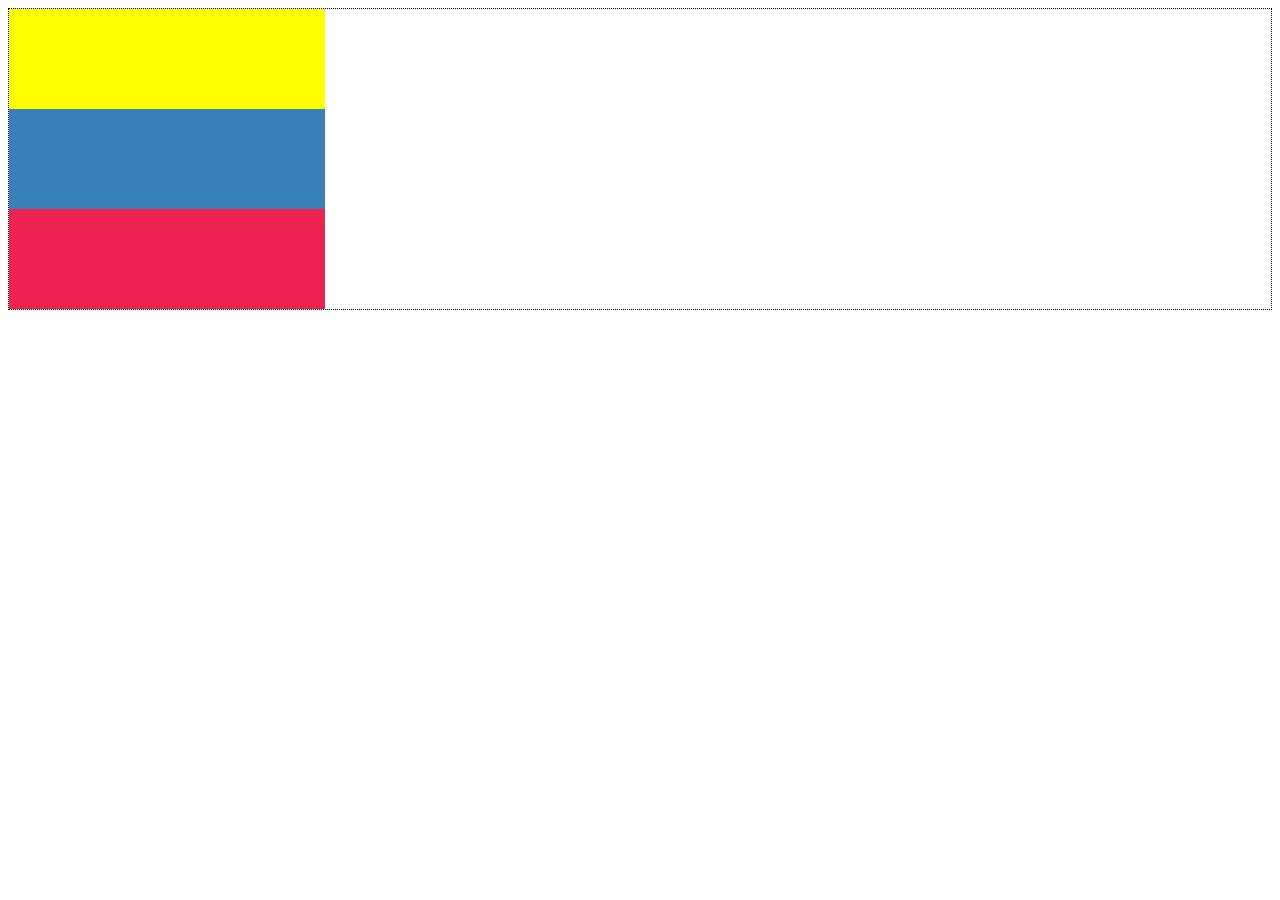
<file: Problema/Parte1/index.html>
<!DOCTYPE html>
<html>
	<head>
		<!-- Pon tu codigo aqui -->
		<link href="css/main.css" rel="stylesheet" type="text/css">
	</head>
	<body>
		<!-- Pon tu codigo aqui -->
		<div id="contenedormayor">
		    <div class="amarillo"></div>
		    <div class="azul"></div>
		    <div class="rojo"></div>
		</div>
	</body>
</html>
</file>
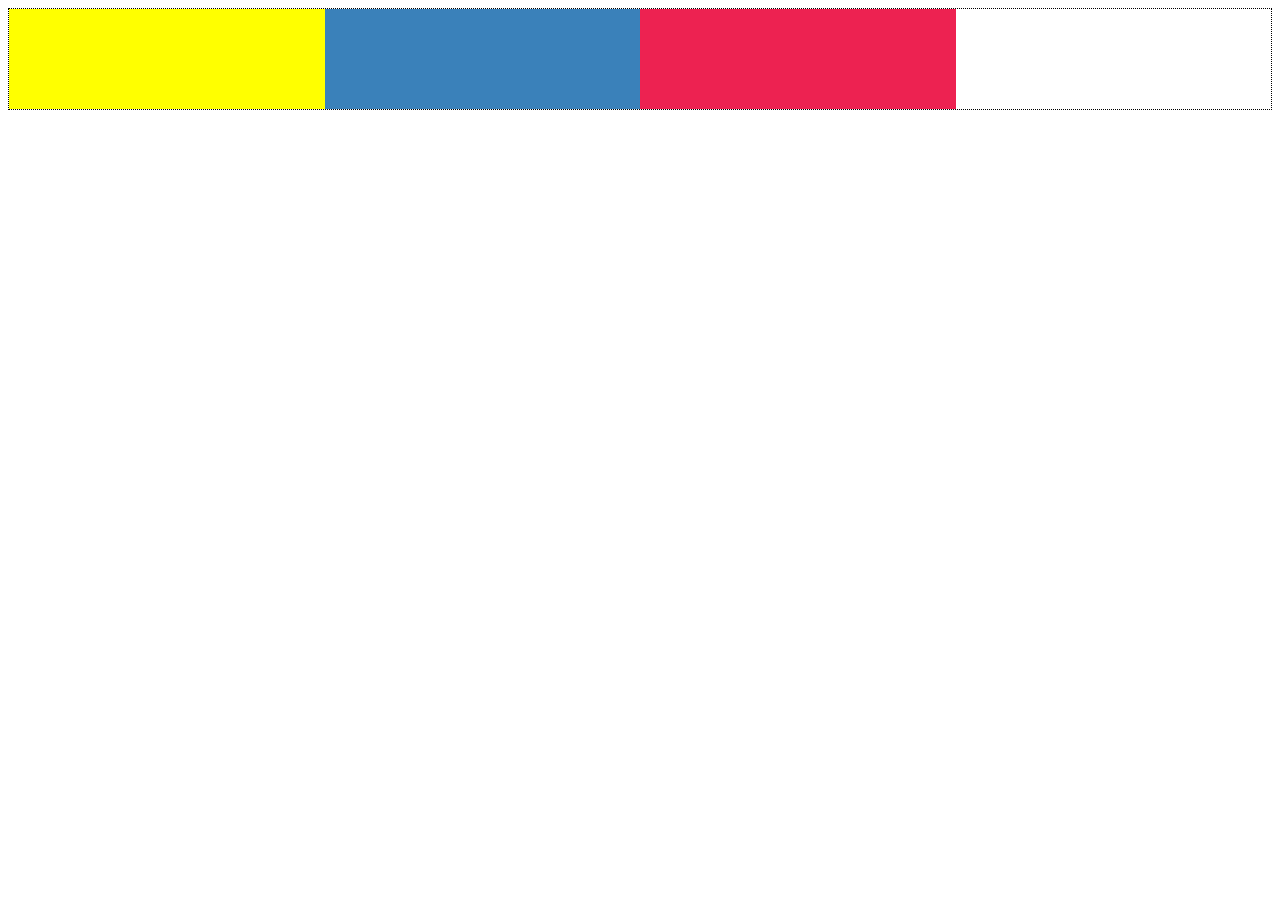
<file: Problema/Parte4/index.html>
<!DOCTYPE html>
<html>
	<head>
		<!-- Pon tu codigo aqui -->
		<link href="css/main.css" rel="stylesheet" type="text/css">
	</head>
	<body>
		<!-- Pon tu codigo aqui -->
		<div id="contenedormayor" class="clearfix">
		    <div class="amarillo"></div>
		    <div class="azul"></div>
		    <div class="rojo"></div>
		</div>
	</body>
</html>
</file>
<file: Problema/Parte1/css/main.css>
/* Pon tu código css aqui */
.amarillo{
	width: 25%;
	height: 100px;
	background-color: #ffff00;
}
.azul{
	width: 25%;
	height: 100px;
	background-color:#3a81ba;
}
.rojo{
	width: 25%;
	height: 100px;
	background-color:#ed2251;
}
#contenedormayor{
	border:1px dotted black;
}
</file>
<file: Problema/Parte4/css/main.css>
/* Pon tu código css aqui */
.amarillo{
	width: 25%;
	height: 100px;
	background-color: #ffff00;
	float: left;
}
.azul{
	width: 25%;
	height: 100px;
	background-color:#3a81ba;
	float: left;
}
.rojo{
	width: 25%;
	height: 100px;
	background-color:#ed2251;
	float: left;
}
#contenedormayor{
	border:1px dotted black;
}
.clearfix{
	overflow: auto;
}
</file>
